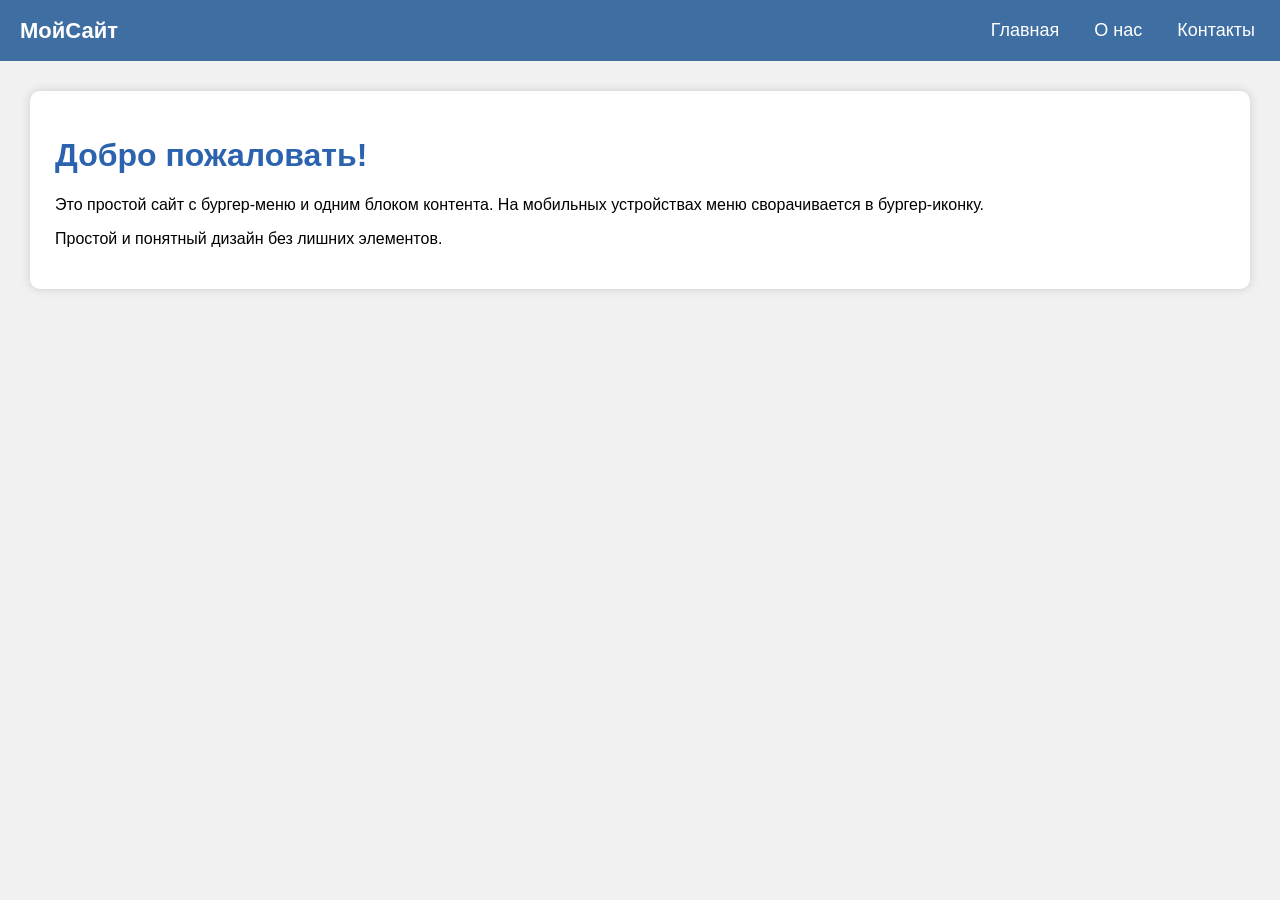
<file: task5.html>
<!DOCTYPE html>
<html lang="en">
<head>
    <meta charset="UTF-8">
    <meta name="viewport" content="width=device-width, initial-scale=1.0">
    <title>Document</title>
    <link rel="stylesheet" href="style.css">
</head>
<body>
<header class="header">
    <div class="logo">МойСайт</div>

    <div class="burger" id="burger">☰</div>

    <nav class="nav" id="nav">
        <a href="#">Главная</a>
        <a href="#">О нас</a>
        <a href="#">Контакты</a>
    </nav>
</header>

<div class="content">
    <h1>Добро пожаловать!</h1>
    <p>Это простой сайт с бургер-меню и одним блоком контента. На мобильных
        устройствах меню сворачивается в бургер-иконку.</p>
    <p>Простой и понятный дизайн без лишних элементов.</p>
</div>

<script src="index.js"></script>
</body>
</html>
</file>
<file: style.css>
/* ======= БАЗОВЫЕ СТИЛИ ======= */

body {
    margin: 0;
    font-family: Arial, sans-serif;
    background: #f1f1f1;
}

/* HEADER */
.header {
    background: #3f6fa2;
    color: white;
    padding: 15px 20px;
    display: flex;
    align-items: center;
    justify-content: space-between;
    position: relative;
}

.logo {
    font-size: 22px;
    font-weight: 700;
}

/* BURGER */
.burger {
    font-size: 30px;
    cursor: pointer;
    user-select: none;
    display: none; /* ПК — скрыт */
}

/* MENU */
.nav {
    display: flex;
    gap: 25px;
}

.nav a {
    color: white;
    text-decoration: none;
    font-size: 18px;
    padding: 5px;
}

/* ======= МОБИЛЬНАЯ И ПЛАНШЕТНАЯ ВЕРСИЯ ======= */
/* width ≤ 1024px — планшет и телефон */
@media (max-width: 1024px) {

    .burger {
        display: block; /* появляется бургер */
    }

    /* меню превращается в выпадающее */
    .nav {
        position: absolute;
        top: 60px;
        left: 0;
        width: 100%;
        background: #3f6fa2;
        display: none; /* скрыто */
        flex-direction: column;
        text-align: center;
        padding: 20px 0;
        border-top: 2px solid white;
        gap: 15px;
    }

    .nav.open {
        display: flex;
    }
}

/* ======= МОБИЛЬНАЯ ВЕРСИЯ — СУЖАЕМ ТЕКСТ ======= */
@media (max-width: 600px) {
    .content {
        margin: 15px;
        padding: 20px;
    }

    h1 {
        font-size: 26px;
    }

    .nav a {
        font-size: 20px;
    }
}

/* ======= CONTENT ======= */

.content {
    background: white;
    margin: 30px;
    padding: 25px;
    border-radius: 10px;
    box-shadow: 0 0 10px #ccc;
}

h1 {
    color: #2b63af;
}
</file>
